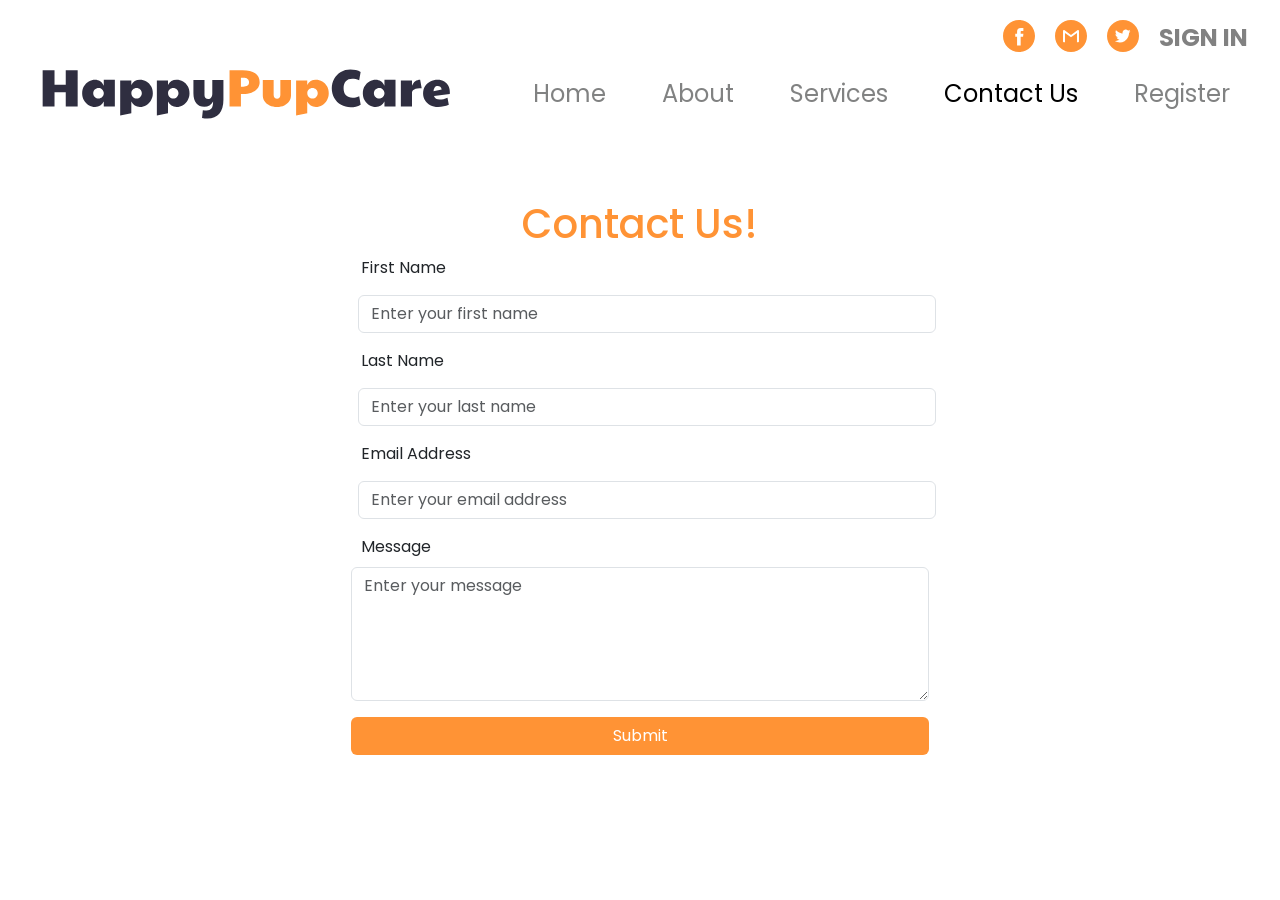
<file: structure/contact_us.html>
<!DOCTYPE html>
<html lang="en">
  <head>
    <meta charset="UTF-8" />
    <meta http-equiv="X-UA-Compatible" content="IE=edge" />
    <meta name="viewport" content="width=device-width, initial-scale=1.0" />
    <title>
      HappyPupCare - Your ultimate guide to providing the best care for your
      furry friend
    </title>

    <link
      href="https://cdn.jsdelivr.net/npm/bootstrap@5.3.0-alpha3/dist/css/bootstrap.min.css"
      rel="stylesheet"
      integrity="sha384-KK94CHFLLe+nY2dmCWGMq91rCGa5gtU4mk92HdvYe+M/SXH301p5ILy+dN9+nJOZ"
      crossorigin="anonymous"
    />
    <link rel="stylesheet" href="../style/register.css" />
  </head>
  <body>
    <div class="container-fluid fixed-top bg-white">
      <div id="header_pet">
        <img src="../img/icon_fb.svg" class="icons_header" alt="Facebook" />
        <img src="../img/icon_gmail.svg" class="icons_header" alt="Gmail" />

        <img src="../img/icon_twitter.svg" class="icons_header" alt="Twitter" />

        <a href="login.html" class="p_login">SIGN IN</a>
      </div>
    </div>

   
    <div class="row">
      <nav class="navbar navbar-expand-lg navbar-light bg-white fixed-top">
        <div class="container-fluid">
          <a class="navbar-brand" href="index.html">
            <img
              src="../img/logo.svg"
              alt="HappyPupCare Logo"
              height="50"
              class="d-inline-block align-text-top"
            />
          </a>
          <button
            class="navbar-toggler"
            type="button"
            data-bs-toggle="collapse"
            data-bs-target="#navbarNav"
            aria-controls="navbarNav"
            aria-expanded="false"
            aria-label="Toggle navigation"
          >
            <span class="navbar-toggler-icon"></span>
          </button>
          <div class="collapse navbar-collapse" id="navbarNav">
            <ul class="navbar-nav ms-auto">
              <li class="nav-item">
                <a class="nav-link " href="index.html">Home</a>
              </li>
              <li class="nav-item">
                <a class="nav-link" href="index.html">About</a>
              </li>

              <li class="nav-item">
                <a class="nav-link" href="index.html">Services</a>
              </li>
             
              <li class="nav-item">
                <a class="nav-link active" href="#">Contact Us</a>
              </li>
              <li class="nav-item">
                <a class="nav-link" href="register.html">Register</a>
              </li>
            </ul>
          </div>
        </div>
      </nav>

      <div class="container" style="margin-top: 200px; ">
        <div class="row justify-content-center">
          <div class="col-md-6">
            <p class="text-center h1" style="color: #ff9335;">Contact Us!</p>
            <form action="./form-process.php" id="contactForm" method="POST" class="formcarry-form">
              <div class="mb-3">
                <label for="firstName" class="form-label">First Name</label>
                <input type="text" class="form-control" id="firstName" name="fname" placeholder="Enter your first name">
              </div>
              <div class="mb-3">
                <label for="lastName" class="form-label">Last Name</label>
                <input type="text" class="form-control" id="lastName" name="lname" placeholder="Enter your last name">
              </div>
              <div class="mb-3">
                <label for="email" class="form-label">Email Address</label>
                <input type="email" class="form-control" id="email"  placeholder="Enter your email address">
              </div>
              <div class="mb-3">
                <label for="message" class="form-label">Message</label>
                <textarea class="form-control" id="message" rows="5" cols="20" name="message" value="" placeholder="Enter your message"></textarea>
              </div>
              <div class="text-center">
                <button type="submit" class="btn w-100 mb-5">Submit</button>
              </div>
            </form>
            <div class="successMessage"></div>
          </div>
        </div>
      </div>
      

    <script
      src="https://cdn.jsdelivr.net/npm/bootstrap@5.3.0-alpha3/dist/js/bootstrap.bundle.min.js"
      integrity="sha384-ENjdO4Dr2bkBIFxQpeoTz1HIcje39Wm4jDKdf19U8gI4ddQ3GYNS7NTKfAdVQSZe"
      crossorigin="anonymous"
    ></script>
    <script src="https://code.jquery.com/jquery-3.6.0.min.js"></script>
    <script src="../javascript/contact.js">
        
    </script>
  </body>
</html>
</file>
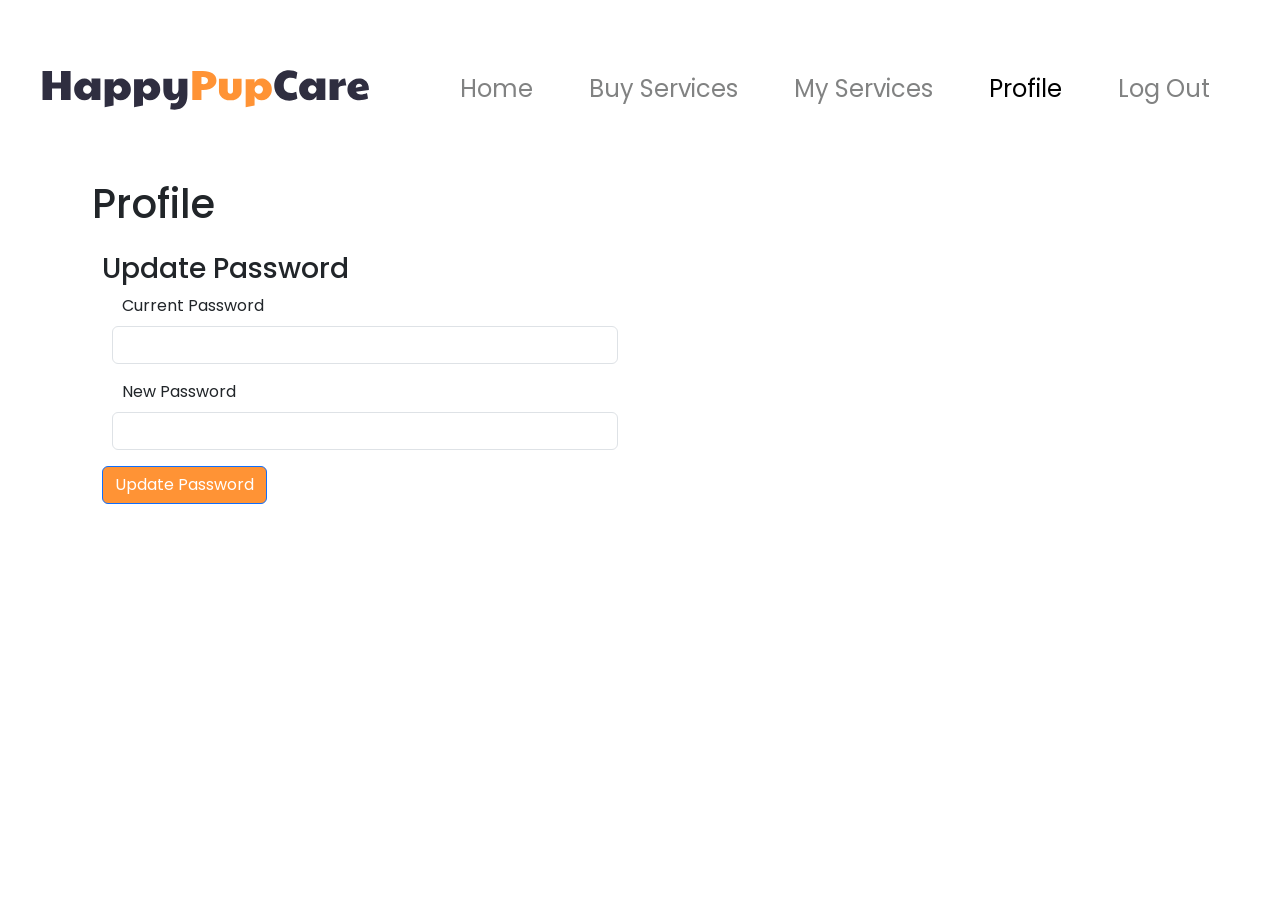
<file: structure/user_profile.html>
<!DOCTYPE html>
<html lang="en">
<head>
  <meta charset="UTF-8">
  <meta http-equiv="X-UA-Compatible" content="IE=edge">
  <meta name="viewport" content="width=device-width, initial-scale=1.0">
  <title>
    HappyPupCare - Your ultimate guide to providing the best care for your furry friend
  </title>
  <link rel="stylesheet" href="https://cdn.jsdelivr.net/npm/bootstrap@5.3.0-alpha3/dist/css/bootstrap.min.css">
  <link rel="stylesheet" href="../style/user_dashboard.css">
</head>
<body>
  <nav class="navbar navbar-expand-lg navbar-light bg-white fixed-top">
    <div class="container-fluid">
      <a class="navbar-brand" href="index.html">
        <img src="../img/logo.svg" alt="HappyPupCare Logo" height="40" class="d-inline-block align-text-top">
      </a>
      <button class="navbar-toggler" type="button" data-bs-toggle="collapse" data-bs-target="#navbarNav"
        aria-controls="navbarNav" aria-expanded="false" aria-label="Toggle navigation">
        <span class="navbar-toggler-icon"></span>
      </button>
      <div class="collapse navbar-collapse" id="navbarNav">
        <ul class="navbar-nav ms-auto">
          <li class="nav-item">
            <a class="nav-link" href="user_dashboard.html">Home</a>
          </li>
          <li class="nav-item">
            <a class="nav-link" href="buy_service.html">Buy Services</a>
          </li>
          <li class="nav-item">
            <a class="nav-link" href="my_services.html">My Services</a>
          </li>
          <li class="nav-item">
            <a class="nav-link active" href="user_profile.html">Profile</a>
          </li>
          <li class="nav-item">
            <a class="nav-link" href="login.html">Log Out</a>
          </li>
        </ul>
      </div>
    </div>
  </nav>

  <div class="container" style="margin-top: 180px">
    <h1>Profile</h1>

    <div class="row">
      <div class="col-md-6">
        <p id="usernameLogin"></p>
        <p id="emailLogin"></p>
        <p id="dobLogin"></p>
      </div>
      <div class="col-md-6">
        <h3>Update Password</h3>
        <form id="passwordForm">
          <div class="mb-3">
            <label for="currentPassword" class="form-label">Current Password</label>
            <input type="password" class="form-control" id="currentPassword" name="currentPassword" required>
          </div>
          <div class="mb-3">
            <label for="newPassword" class="form-label">New Password</label>
            <input type="password" class="form-control" id="newPassword" name="newPassword" required>
          </div>
          <button type="submit" class="btn btn-primary">Update Password</button>
        </form>
      </div>
    </div>
  </div>

  <script src="https://cdn.jsdelivr.net/npm/bootstrap@5.3.0-alpha3/dist/js/bootstrap.bundle.min.js"></script>
  <script src="https://code.jquery.com/jquery-3.6.0.min.js"></script>
  <script src="../javascript/user_profile.js">
    
  </script>
</body>
</html>
</file>
<file: style/register.css>
@import url('https://fonts.googleapis.com/css2?family=Poppins:wght@300&display=swap');

* {
    font-family: 'Poppins', sans-serif;
    margin-left: 10px;
    margin-right: 10px;
  
}
#header_pet {
    padding-top: 20px;
    display: flex;
    justify-content: flex-end;
    flex-direction: row;

}

.navbar {
    top: 55px;
    
}

.icons_header {
    width: 32px;
    height: 32px;
}

.p_login {
    font-size: 24px;
    font-weight: bold;
    color: #818181;
    cursor: pointer;

}

.p_login:hover {
    color: #FF9335;
}


.icons_header:hover {
    opacity: 0.8;
    cursor: pointer;
}

.nav-link {
    font-size: 24px;
    color: #818282;
}

.nav-link:hover {
    color: #FF9335;
}



.btn {
    background-color: #FF9335;
    color: white;

}

.btn:hover {
    background-color: #ff8113;
    color: white;
    
}

a {
    text-decoration: none;
}

#title {

    padding: 10px;
    padding-top: 40px;
    font-size: 40px;
    text-align: center;

}

input {
   
    margin: 7px;
    border: 2px solid #ff8113;
}

#date {
    padding:8px 65px ;
}

#text_area {
    padding: 5px;
    margin: 7px;
}

#interest {
    margin: 7px;
}
</file>
<file: style/user_dashboard.css>
@import url('https://fonts.googleapis.com/css2?family=Poppins:wght@300&display=swap');

* {
    font-family: 'Poppins', sans-serif;
    margin-left: 10px;
    margin-right: 10px;
  
}
#header_pet {
    padding-top: 20px;
    display: flex;
    justify-content: space-evenly;
    flex-direction: row;

}

.navbar {
    top: 55px;
    
    
}

.icons_header {
    width: 32px;
    height: 32px;
}

.p_login {
    font-size: 24px;
    font-weight: bold;
    color: #818181;
    cursor: pointer;

}

.p_login:hover {
    color: #FF9335;
}


.icons_header:hover {
    opacity: 0.8;
    cursor: pointer;
}

.nav-link {
    font-size: 24px;
    color: #818282;
}

.nav-link:hover {
    color: #FF9335;
}



.btn {
    background-color: #FF9335;
    color: white;

}

.btn:hover {
    background-color: #ff8113;
    color: white;
    
}

a {
    text-decoration: none;
}

.card-img-top {
    max-height: auto;
    width: auto;
    margin-top: 10px;
  }
</file>
